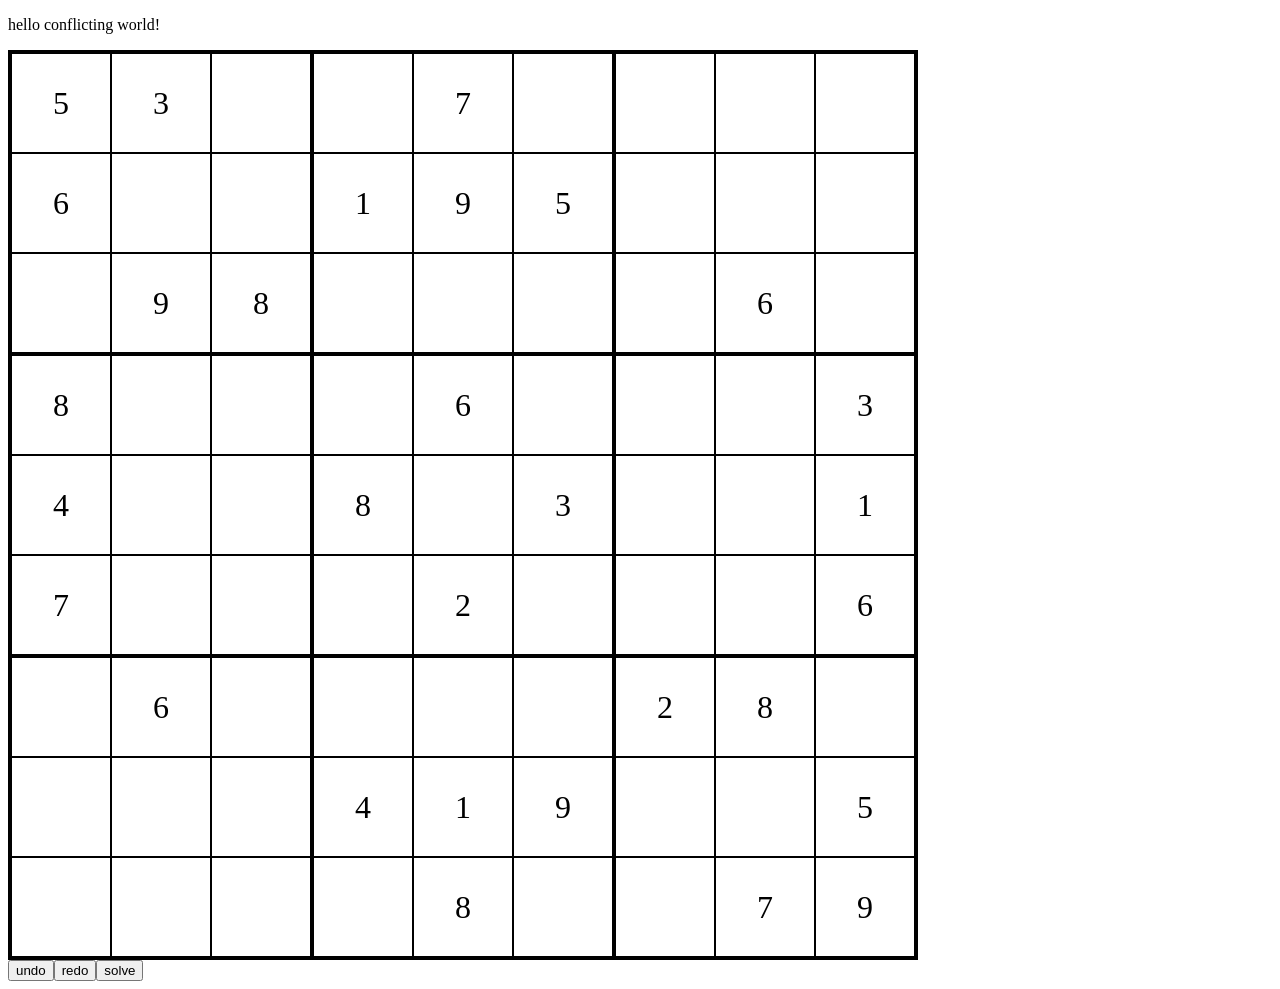
<file: soduku/index.html>
<!DOCTYPE html>
<html>
    <head>
        <title>Soduku</title>
        <link rel="stylesheet" href="styles.css">
        <link rel="icon" type="image/x-icon" href="../background.jpg">
    </head>
    <body>
        <main id="main">
            
        </main>
        <script type="module" src="./script.js"></script>
    </body>
</html>
</file>
<file: soduku/styles.css>
body{
    background-color: white;
}
table{
border-collapse: collapse;;
}

table {
    border: 4px solid black;
}

td{
    border: 2px solid black;
}

td:nth-child(3n) {
border-right: 4px solid black;
}

tr:nth-child(3n) {
    border-bottom: 4px solid black;
}

td{
    width: 6rem;
    height: 6rem;
    text-align: center;
    font-size: 2rem;
}

.one{
    background-color: red;
}


.col{
    background-color: #ADD9D4;
}

.row{
    background-color: #ADD9D4;
}

.highlight{
    background-color: #288fa6;
}

.cell{
    background-color: #f27830
}
.dropDown{
    display: flex;
    background: white;
    width: fit-content;
    position: absolute;
    padding: 5px;

}

.dropDown ul{
    list-style-type: none;
    display: flex;
    gap: 2rem;
}

.numPad{
    font-size: 2rem;
    border: 1px solid black;
    outline: none;
    background-color: transparent;
}
</file>
